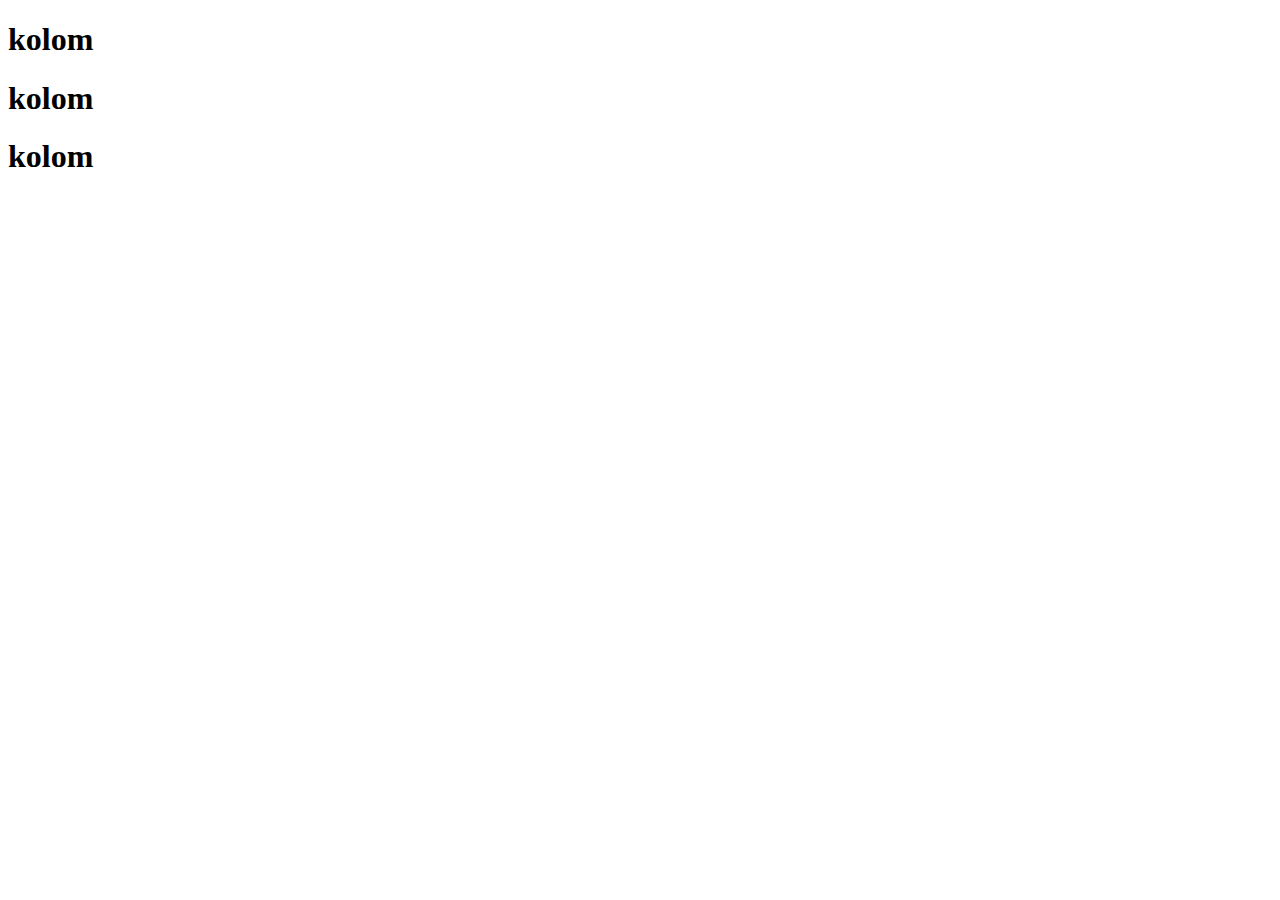
<file: my cv/pertemuan 5 boo/index.html>
<!DOCTYPE html>
<html lang="en">
<head>
    <meta charset="UTF-8">
    <meta http-equiv="X-UA-Compatible" content="IE=edge">
    <meta name="viewport" content="width=device-width, initial-scale=1.0">
    <title>Document</title>
</head>
<body>
    <div class="row">
        <div class="col-12 bg-succes text-center py-5">
            <h1>kolom</h1>
        </div>
    </div>
    <div class="row">
        <div class="col-3 bg-succes text-center py-5">
            <h1>kolom</h1>
        </div>
    </div>
    <div class="row">
        <div class="col-5 bg-succes text-center py-5">
            <h1>kolom</h1>
        </div>
    </div>
</body>
</html>
</file>
